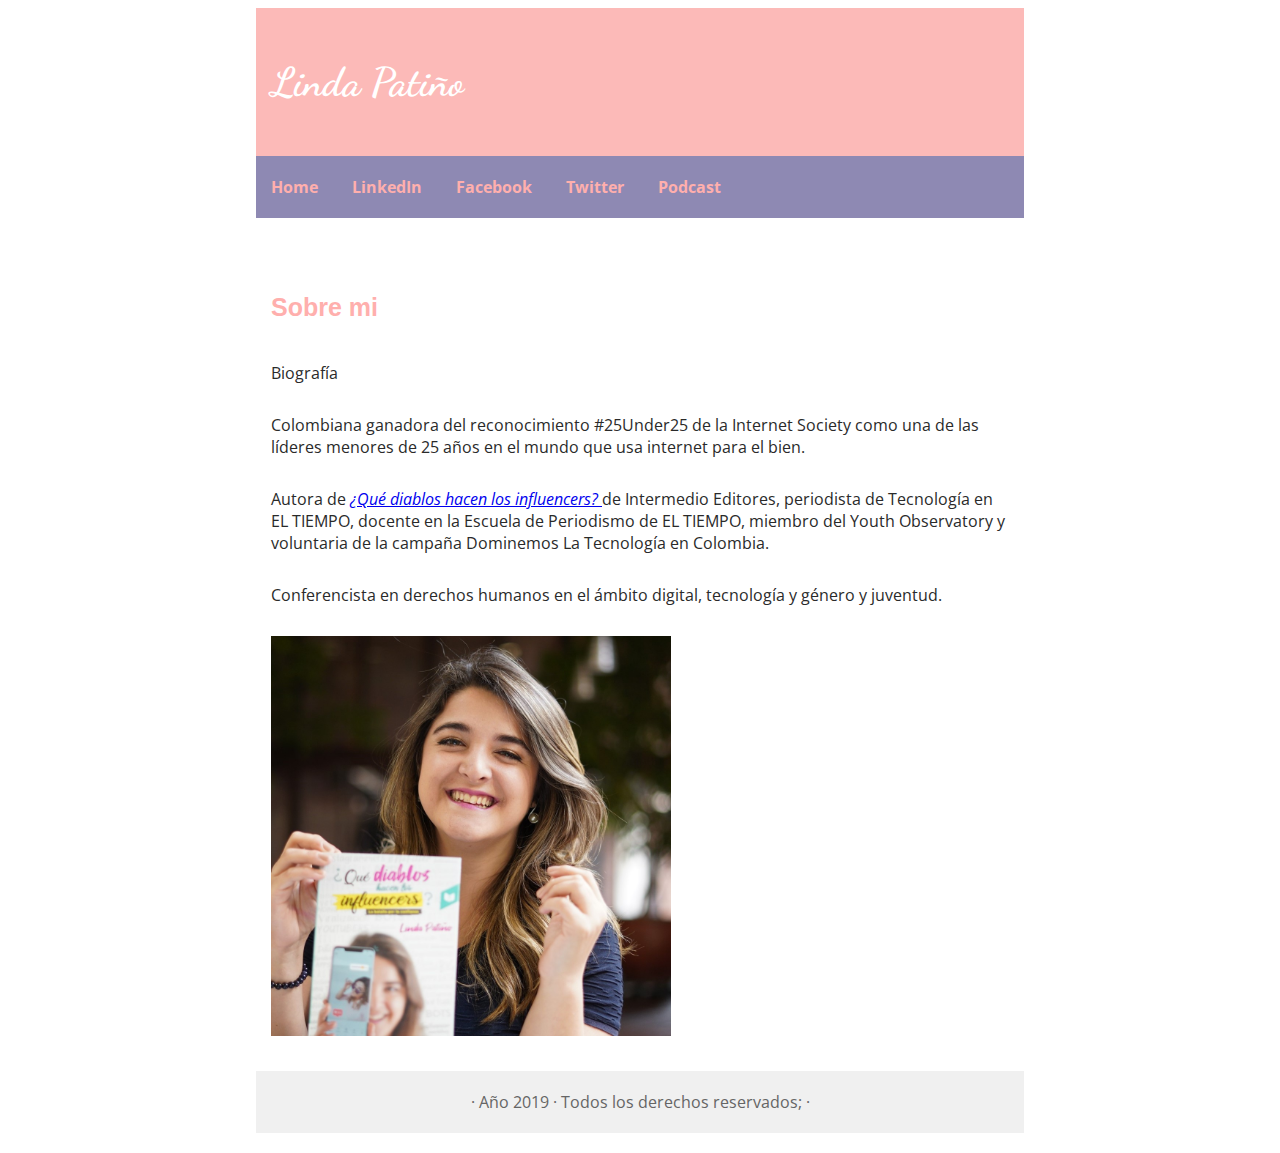
<file: Index.html>
<html>
 <head>
 <meta charset="utf-8">
 <link href="https://fonts.googleapis.com/css?family=Dancing+Script|Open+Sans&display=swap" rel="stylesheet">
 <title></title>
 <link rel="stylesheet" href="styles/style.css">
 </head>
 <body>
 <div class="wrapper">
 <header>
 <h1><a class="linkprincipal" href="index.html">Linda Patiño </a></h1>
 </header>
 <nav class="menuprincipal">
 <li>
 <ul><a href="home.html">Home</a></ul>
 <ul><a target="_blank" href="https://www.linkedin.com/in/lindapatinocardenas/">LinkedIn</a></ul>
 <ul><a target="_blank" href="https://www.facebook.com/Linndapc/">Facebook</a></ul>
 <ul><a target="_blank" href="https://twitter.com/linndapc?lang=es">Twitter</a></ul>
 <ul><a target="_blank" href="https://www.spreaker.com/show/entre-clics">Podcast</a></ul>
 </li>
 </nav>
 <article>
 <section>
 <h1>Sobre mi</h1>
 <p class="firstParagraph">Biografía</p>
 <p>Colombiana ganadora del reconocimiento #25Under25 de la Internet Society como una de las líderes menores de 25 años en el mundo que usa internet para el bien. </p>
 <p>Autora de  <h style="color:orange;"><i> <a target="_blank" href="https://tienda.eltiempo.com/que-diablos-hacen-los-influencers"> ¿Qué diablos hacen los influencers? </a> </i></h> de Intermedio Editores, periodista de Tecnología en EL TIEMPO, docente en la Escuela de Periodismo de EL TIEMPO, miembro del Youth Observatory y voluntaria de la campaña Dominemos La Tecnología en Colombia. </p>
 <p>Conferencista en derechos humanos en el ámbito digital, tecnología y género y juventud. 
</p>
<a target="_blank" href="https://www.eltiempo.com/tecnosfera/novedades-tecnologia/linda-patino-la-colombiana-que-esta-entre-los-25-lideres-digitales-del-mundo-130862"><img src="img/fotolin.jpg" alt="Linda Patiño, periodista colombiana" width="400" title="Linda Patiño, periodista colombiana y Premio 25Under25 de Isoc"/></a>
 </section>
 </article>
 <footer>· Año 2019 · Todos los derechos reservados;
·</footer>
 </div>
 </body>
</html>
</file>
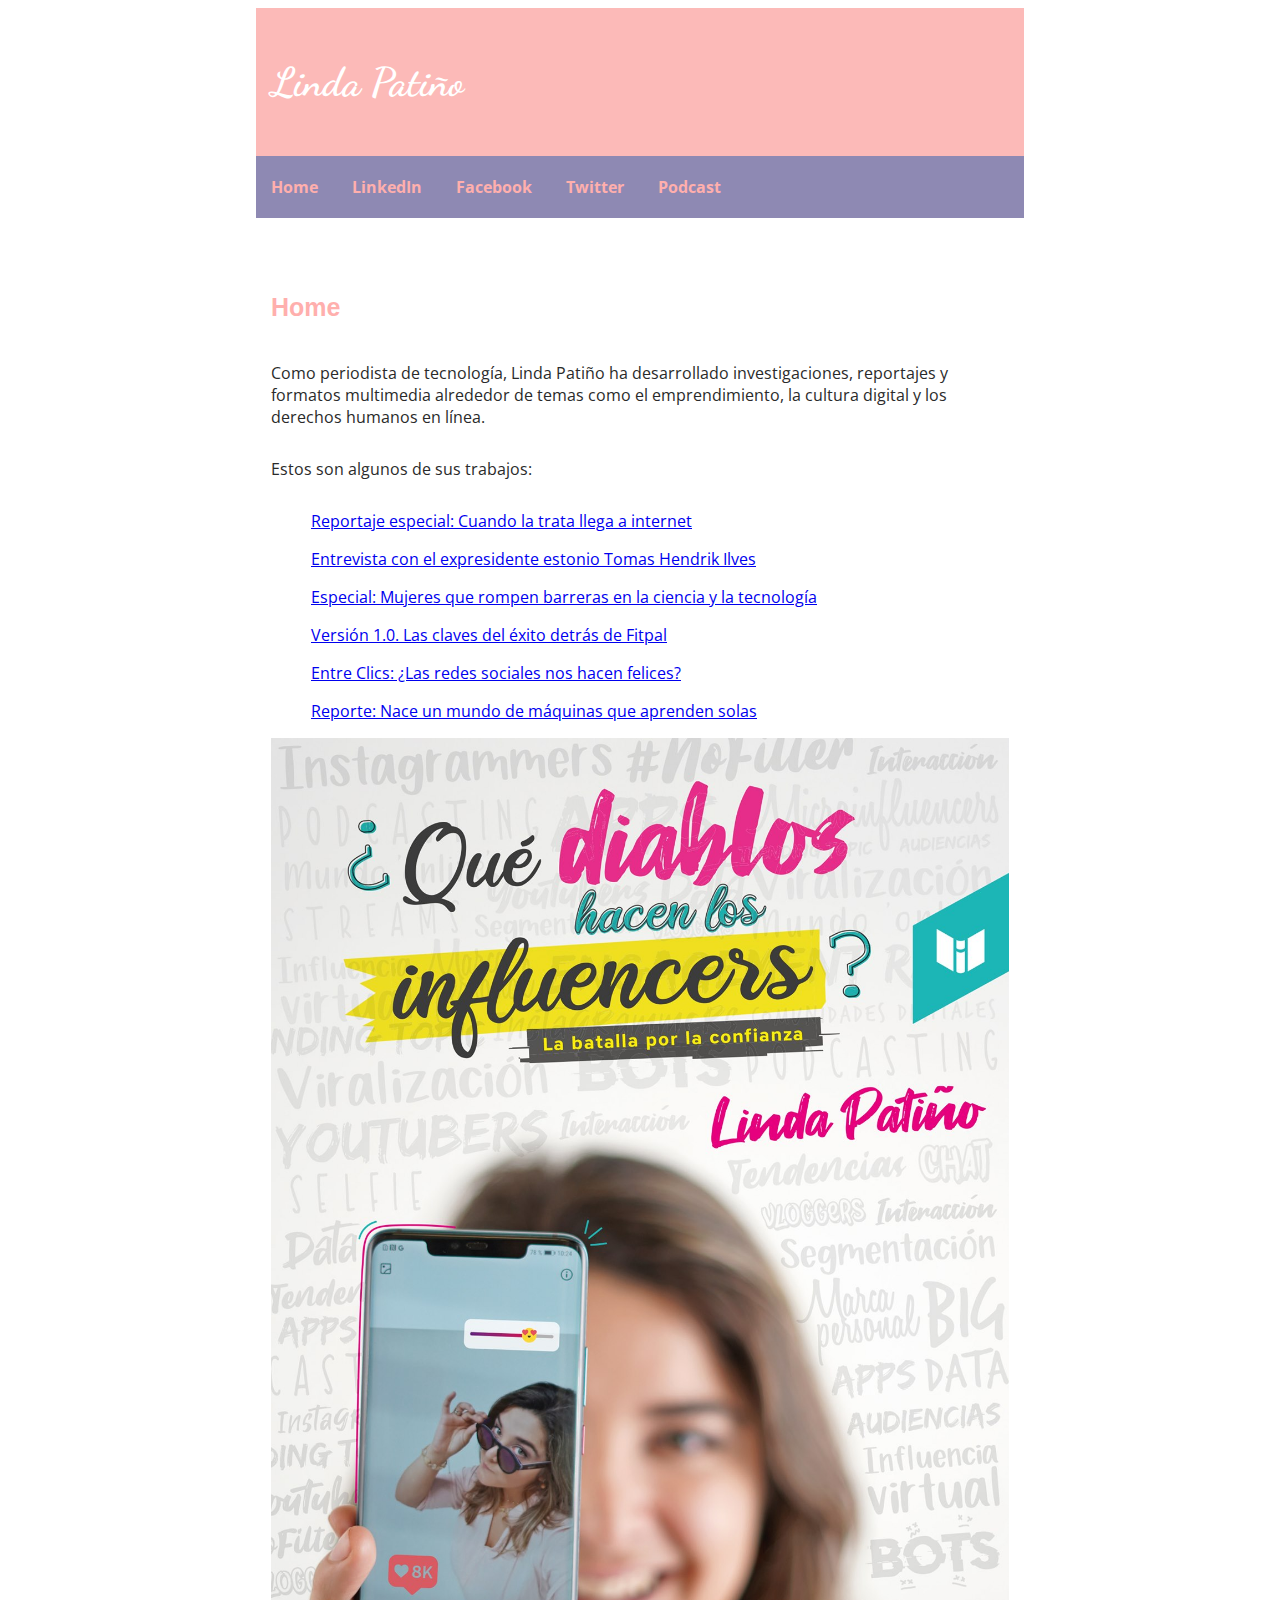
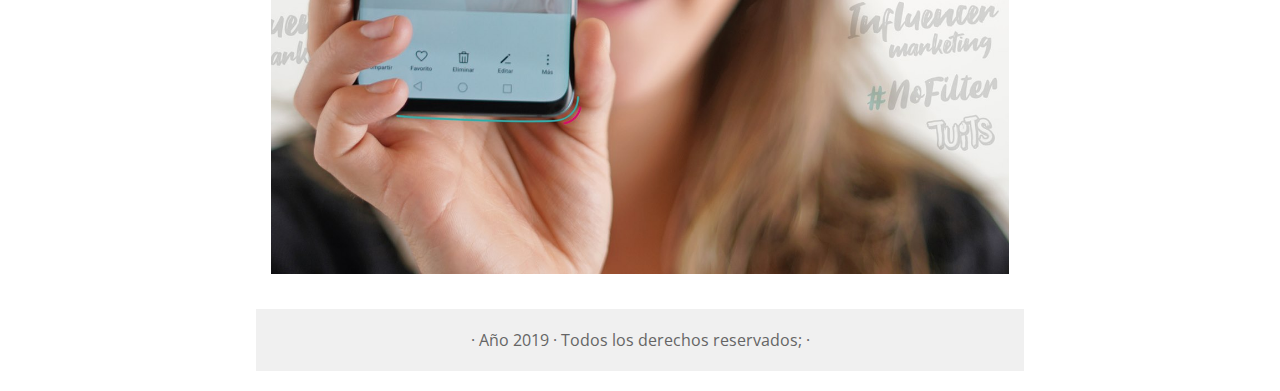
<file: home.html>
<html>
 <head>
 <meta charset="utf-8">
 <link href="https://fonts.googleapis.com/css?family=Dancing+Script|Open+Sans&display=swap" rel="stylesheet">
 <title></title>
 <link rel="stylesheet" href="styles/style.css">
 </head>
 <body>
 <div class="wrapper">
 <header>
 <h1><a class="linkprincipal" href="index.html">Linda Patiño</a></h1>
 </header>
 <nav class="menuprincipal">
 <li>
 <ul><a href="home.html">Home</a></ul>
 <ul><a target="_blank" href="https://www.linkedin.com/in/lindapatinocardenas/">LinkedIn</a></ul>
 <ul><a target="_blank" href="https://www.facebook.com/Linndapc/">Facebook</a></ul>
 <ul><a target="_blank" href="https://twitter.com/linndapc?lang=es">Twitter</a></ul>
 <ul><a target="_blank" href="https://www.spreaker.com/show/entre-clics">Podcast</a></ul>
 </li>
 </nav>
 <article>
 <section>
 <h1>Home</h1>
 <p class="firstParagraph">Como periodista de tecnología, Linda Patiño ha desarrollado investigaciones, reportajes y formatos multimedia alrededor de temas como el emprendimiento, la cultura digital y los derechos humanos en línea. </p>
 <p>Estos son algunos de sus trabajos: </p>
 <ul><a target="_blank" href="https://www.eltiempo.com/tecnosfera/novedades-tecnologia/cuando-la-trata-llega-a-internet-explotacion-sexual-online-295236">Reportaje especial: Cuando la trata llega a internet</a></ul>
 <ul><a target="_blank" href="https://www.youtube.com/watch?v=iGKfxqZru-A">Entrevista con el expresidente estonio Tomas Hendrik Ilves</a></ul>
 <ul><a target="_blank" href="https://www.eltiempo.com/tecnosfera/novedades-tecnologia/colombianas-en-la-ciencia-y-la-tecnologia-190472">Especial: Mujeres que rompen barreras en la ciencia y la tecnología</a></ul>
 <ul><a target="_blank" href="https://www.eltiempo.com/tecnosfera/apps/historia-de-emprendimiento-detras-de-fitpal-260644">Versión 1.0. Las claves del éxito detrás de Fitpal</a></ul>
 <ul><a target="_blank" href="https://www.eltiempo.com/tecnosfera/novedades-tecnologia/redes-sociales-nos-hacen-mas-felices-o-adictos-entre-clics-podcast-365078">Entre Clics: ¿Las redes sociales nos hacen felices?</a></ul>
 <ul><a target="_blank" href="https://www.eltiempo.com/tecnosfera/novedades-tecnologia/las-maquinas-que-aprenden-solas-podrian-reemplazar-a-los-seres-humanos-145752">Reporte: Nace un mundo de máquinas que aprenden solas</a></ul>
 <img src="img/fotolibro.jpg" alt="¿Qué diablos hacen los influencers? portada" width="100%" title="Libro sobre influenciadores de Linda Patiño"/></a>
 </section>
 </article>
 <footer>· Año 2019 · Todos los derechos reservados;
·</footer>
 </div>
 </body>
</html>
</file>
<file: styles/style.css>
body {font-family: 'Dancing Script', cursive;
font-family: 'Open Sans', sans-serif;}
.wrapper {
 margin: 0 auto;
 max-width: 768px;
 padding-left: 15px;
 padding-right: 15px;
}
header {
 padding: 40px 15px;
 background: #fcbab8;
}
header h1 {
 margin: 10px 0;
 color: white;
}
nav { background: #8e89b3; }
nav a,
nav a:visited,
nav a:active {
 text-decoration: none;
 color: #ffafad;
}
article { padding: 15px; }
article h1 {
 font-family: Helvetica;
 margin: 10px 0;
 font-size: 25px;
}
li { list-style: none; }
li ul {
 display: inline-block;
 padding: 20px 15px;
 font-weight: bold;
 margin: 0;
 cursor: pointer;
}
li ul:hover {
 background: #46d7dc;
}
li ul:hover a {
 color: white;
}
section > h1 {
 margin-top: 60px;
 color: #ffafad	;
}
.firstParagraph { margin-top: 40px; }
p {
 margin-bottom: 30px;
 color: #2a2a2a;
}
footer {
 margin: 20px 0;
 padding: 20px;
 text-align: center;
 background: #f0f0f0;
 color: #656565;
}
.linkprincipal{
	color: white;
	text-decoration: none;
	font-family: 'Dancing Script', cursive;
	font-size: 40px
}
@media only screen and (max-width: 600px) {
  .menuprincipal ul {
    width: 100%;
  }
}
</file>
